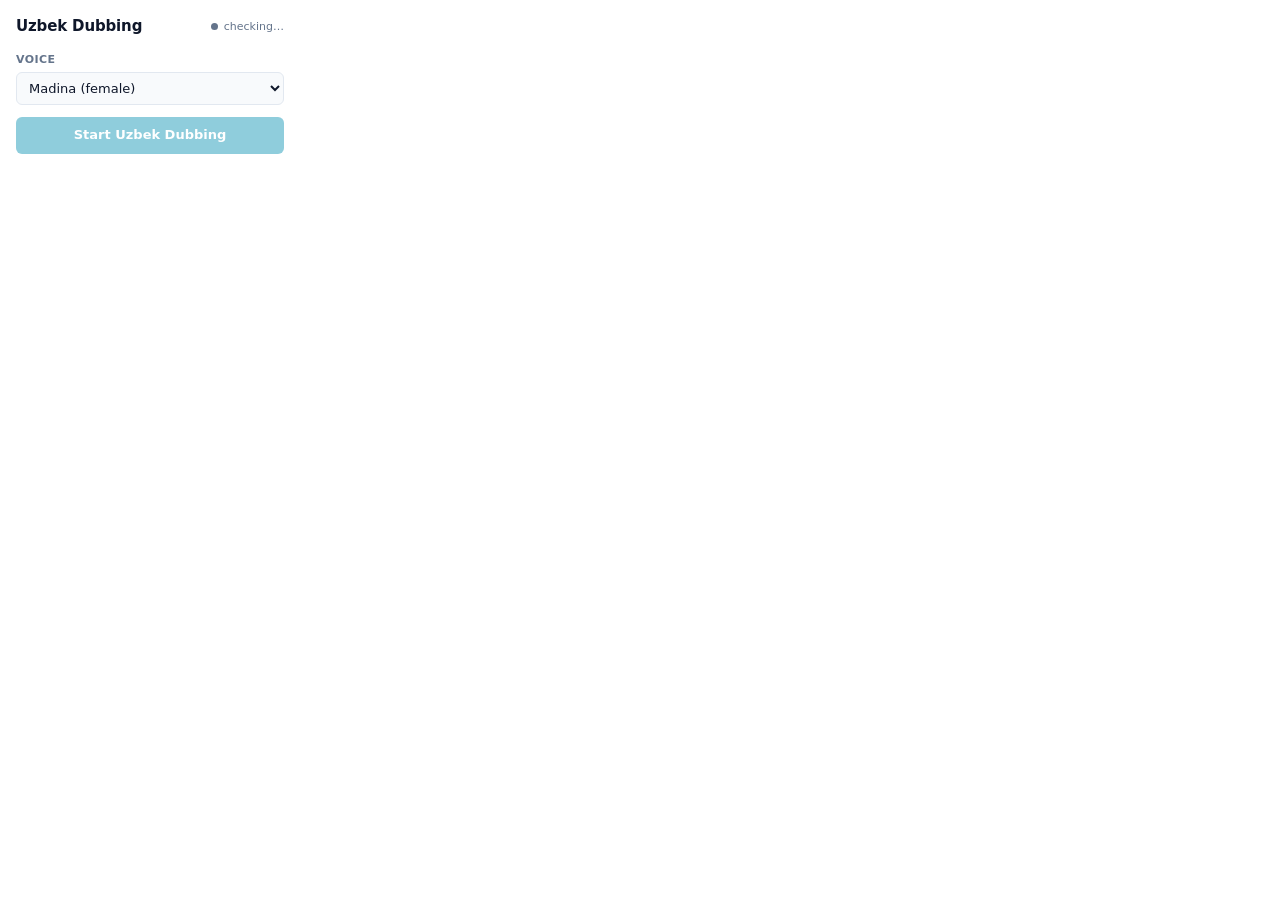
<file: extension/popup.html>
<!doctype html>
<html lang="en">
  <head>
    <meta charset="utf-8" />
    <title>Uzbek Dubbing</title>
    <style>
      :root {
        --bg: #ffffff;
        --fg: #0f172a;
        --muted: #64748b;
        --line: #e2e8f0;
        --field: #f8fafc;
        --accent: #0891b2;
        --accent-fg: #ffffff;
        --ok: #16a34a;
        --err: #dc2626;
        --err-bg: #fef2f2;
      }
      @media (prefers-color-scheme: dark) {
        :root {
          --bg: #0f172a;
          --fg: #e2e8f0;
          --muted: #94a3b8;
          --line: #1e293b;
          --field: #1e293b;
          --accent: #22d3ee;
          --accent-fg: #0f172a;
          --err-bg: #3b1418;
        }
      }
      * { box-sizing: border-box; }
      body {
        margin: 0;
        width: 300px;
        padding: 16px;
        font: 13px/1.45 system-ui, -apple-system, "Segoe UI", sans-serif;
        background: var(--bg);
        color: var(--fg);
      }
      header { display: flex; align-items: center; justify-content: space-between; margin-bottom: 14px; }
      h1 { margin: 0; font-size: 15px; font-weight: 650; letter-spacing: -0.01em; }
      .server { display: flex; align-items: center; gap: 6px; color: var(--muted); font-size: 11px; }
      .dot { width: 7px; height: 7px; border-radius: 50%; background: var(--muted); }
      .dot.ok { background: var(--ok); }
      .dot.down { background: var(--err); }
      label { display: block; font-size: 11px; font-weight: 600; color: var(--muted); margin-bottom: 4px; text-transform: uppercase; letter-spacing: 0.04em; }
      select {
        width: 100%;
        padding: 7px 8px;
        border: 1px solid var(--line);
        border-radius: 6px;
        background: var(--field);
        color: var(--fg);
        font: inherit;
      }
      button {
        width: 100%;
        margin-top: 12px;
        padding: 9px 12px;
        border: 0;
        border-radius: 6px;
        background: var(--accent);
        color: var(--accent-fg);
        font: inherit;
        font-weight: 600;
        cursor: pointer;
      }
      button.stop { background: transparent; color: var(--fg); border: 1px solid var(--line); }
      button:disabled { opacity: 0.45; cursor: default; }
      .status { margin-top: 12px; min-height: 18px; color: var(--muted); }
      .progress { height: 4px; margin-top: 8px; border-radius: 2px; background: var(--line); overflow: hidden; }
      .progress > div { height: 100%; width: 0; background: var(--accent); transition: width 0.3s ease; }
      .error { margin-top: 10px; padding: 8px 10px; border-radius: 6px; background: var(--err-bg); color: var(--err); }
      [hidden] { display: none !important; }
    </style>
  </head>
  <body>
    <header>
      <h1>Uzbek Dubbing</h1>
      <span class="server" title="Local dubbing server"><span id="server-dot" class="dot"></span><span id="server-text">checking…</span></span>
    </header>

    <label for="voice">Voice</label>
    <select id="voice">
      <option value="uz-UZ-MadinaNeural">Madina (female)</option>
      <option value="uz-UZ-SardorNeural">Sardor (male)</option>
    </select>

    <button id="toggle" disabled>Start Uzbek Dubbing</button>

    <div id="status" class="status"></div>
    <div id="progress" class="progress" hidden><div></div></div>
    <div id="error" class="error" hidden></div>

    <script src="popup.js"></script>
  </body>
</html>
</file>
